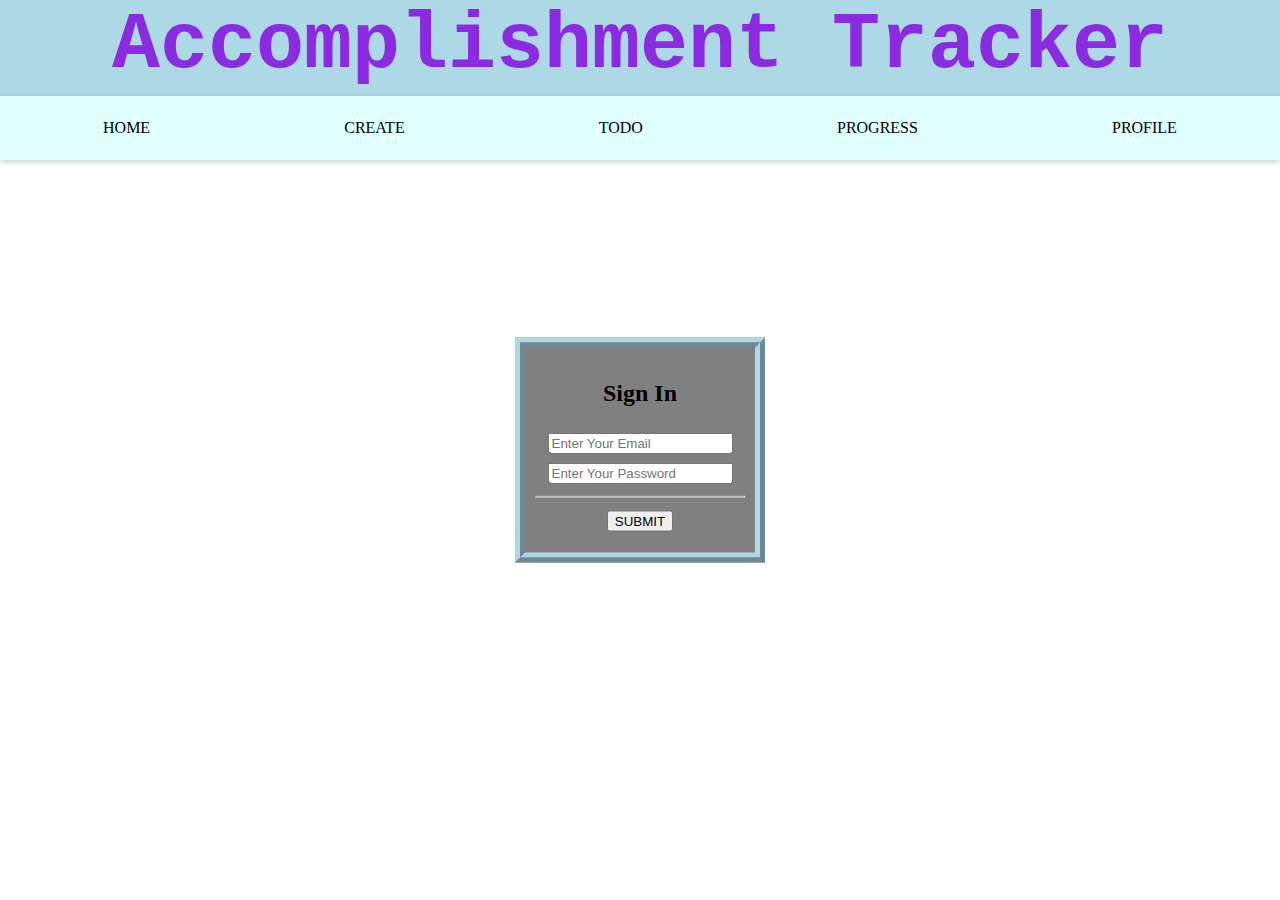
<file: Pages/profile.html>
<!DOCTYPE html>
<html lang="en">
<head>
    <meta charset="UTF-8">
    <meta name="viewport" content="width=device-width, initial-scale=1.0">
    <title>Document</title>
    <link rel="stylesheet" href="../Styles/profile.css">
    <script defer src="../Scripts/profile.js"></script>
</head>
<body>
    <header></header>
     <main>
        <h2>Sign In</h2>
        <form id="form">
        <input type="email" name="email" placeholder="Enter Your Email" required />
        <input type="password" name="password" placeholder="Enter Your Password"  />
        <hr>
        <input type="submit" value="SUBMIT">
    </form>
    </main>
</body>
</html>
</file>
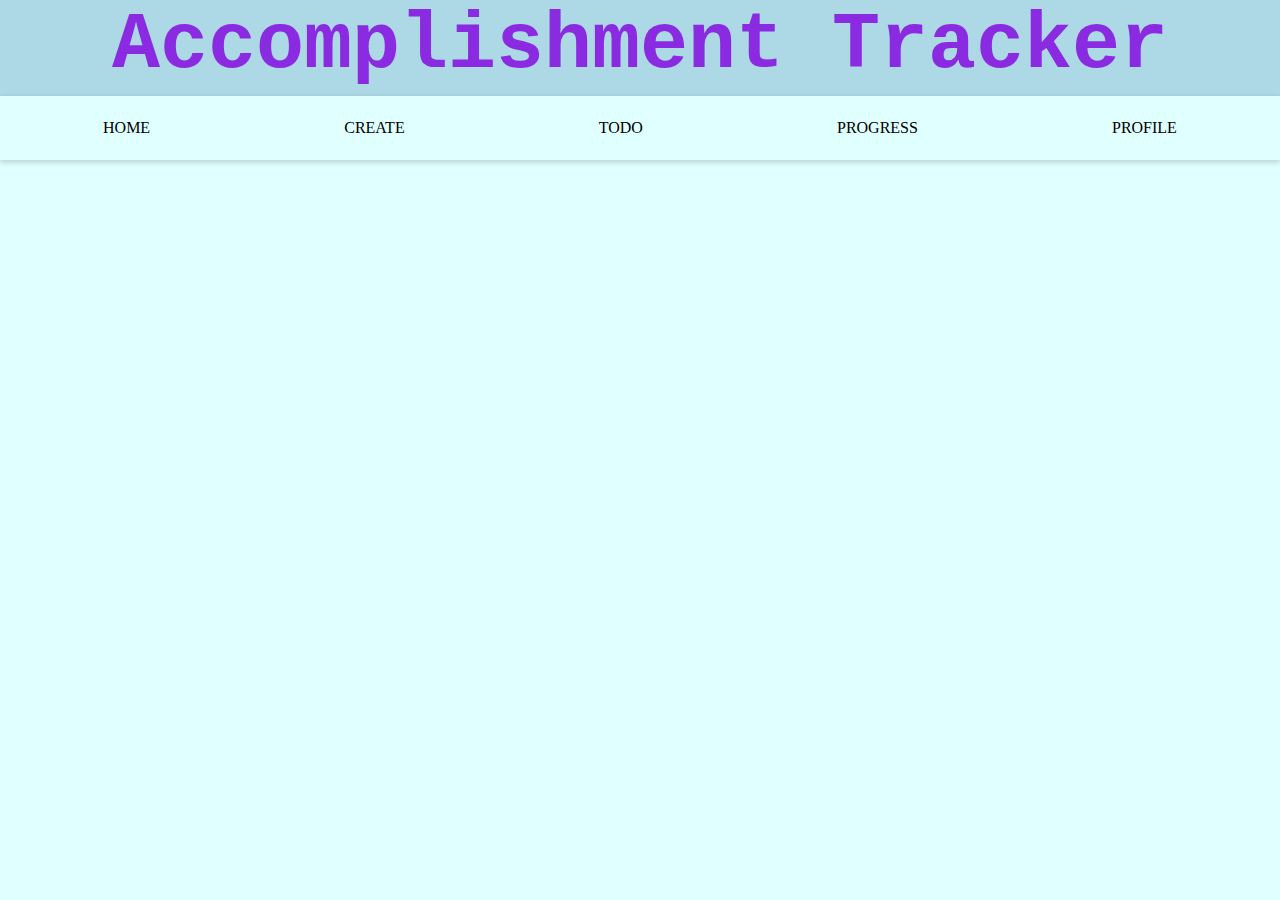
<file: Pages/todo.html>
<!DOCTYPE html>
<html lang="en">
<head>
    <meta charset="UTF-8">
    <meta name="viewport" content="width=device-width, initial-scale=1.0">
    <title>Todo</title>
    <link rel="stylesheet" href="../Styles/todo.css">
    <script defer src="../Scripts/todo.js"></script>
</head>
<body>
    <header></header>
</body>
</html>
</file>
<file: Styles/profile.css>
html,
body {
    margin: 0;
    padding: 0;
    height: 100%;
    box-sizing: border-box;
}

*,
*::before,
*::after {
    box-sizing: inherit;
}

header{
    height: 6rem;
    color: blueviolet;
    text-align: center;
    margin: 0;
    padding: 0;
}

.flex-nav {
    display: flex;
    justify-content: space-around;
    align-items: center;
    height: 4rem;
    background-color: lightcyan;
    padding: 6px;
    margin: 0;
    box-shadow: 0 2px 6px rgba(0,0,0,0.2);
}

.flex-nav a {
    text-decoration: none;
    height: 100%;
    text-transform: uppercase;
    color: black;
    padding: 0 16px;
    display: flex;
    align-items: center;
    border-radius: 25px;
    
}

a:hover{
    background-color: white;
}

main{
    padding: 10px;
    border: 10px ridge lightblue;
    background-color: gray;
    text-align: center;
    height: 225px;
    width: 250px;
    line-height: 30px;
    
    /* Puts container in middle of screen */
    position: absolute;
    top: 50%;
    left: 50%;
    transform: translate(-50%, -50%);
}

input[type="submit"]:hover{
    background-color: #582F0E;
    color: white;
    cursor: pointer;
}
</file>
<file: Styles/todo.css>
html,
body {
    margin: 0;
    padding: 0;
    height: 100%;
    box-sizing: border-box;
    background-color: lightcyan;
}

*,
*::before,
*::after {
    box-sizing: inherit;
}

header{
    height: 6rem;
    color: blueviolet;
    text-align: center;
    margin: 0;
    padding: 0;
}

.flex-nav {
    display: flex;
    justify-content: space-around;
    align-items: center;
    height: 4rem;
    background-color: lightcyan;
    padding: 6px;
    margin: 0;
    box-shadow: 0 2px 6px rgba(0,0,0,0.2);
}

.flex-nav a {
    text-decoration: none;
    height: 100%;
    text-transform: uppercase;
    color: black;
    padding: 0 16px;
    display: flex;
    align-items: center;
    border-radius: 25px;
    
}

a:hover{
    background-color: white;
}
</file>
